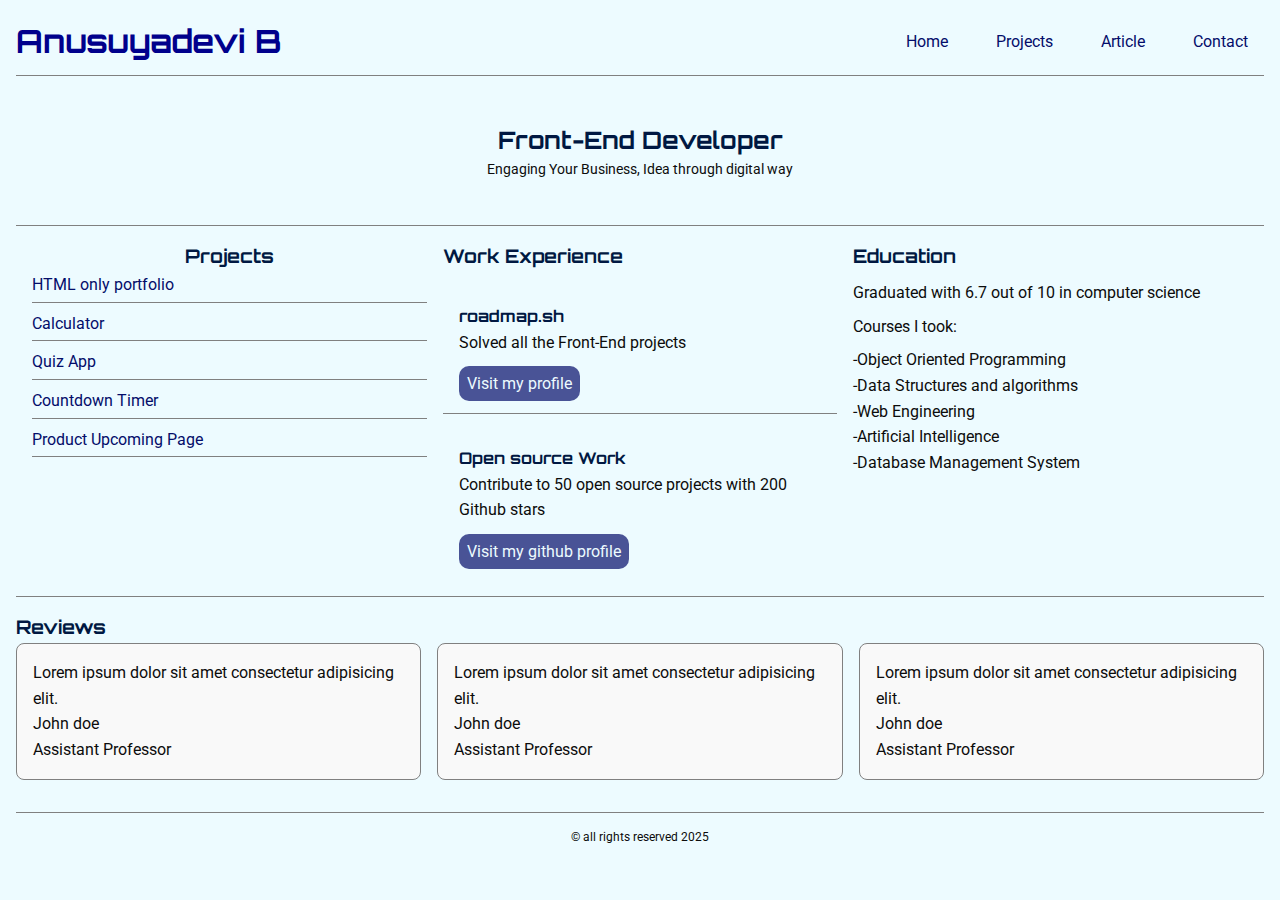
<file: index.html>
<!DOCTYPE html>
<html lang="en">
<head>
    <meta charset="UTF-8">
    <meta name="viewport" content="width=device-width, initial-scale=1.0">
    <title>Personal Portfolio</title>
    <link rel="stylesheet" href="style.css">
    <!-- SEO -->
     <meta name="description" content="creating simple portfolio with HTML only website with multiple webpages">
     <meta name="keywords" content="Basic HTML website, portfolio, website with multiple pages, Front-End projects, roadmap.sh">
     <meta name="author" content="Anusuyadevi">

    <!-- OG -->
     <meta property="og:title" content="Simple portfolio using HTML">
     <meta property="og:description" content="creating simple portfolio with HTML only website with multiple webpages">
     <meta property="og:url" content="https://roadmap.sh/u/anusuyadevib">
     <meta property="og:image" content="images/portfolio.jpg">
     <meta property="og:type" content="website">
    <link rel="preconnect" href="https://fonts.googleapis.com">
    <link rel="preconnect" href="https://fonts.gstatic.com" crossorigin>
    <link href="https://fonts.googleapis.com/css2?family=Orbitron:wght@400..900&family=Roboto:ital,wght@0,100..900;1,100..900&display=swap" rel="stylesheet">
</head>
<body>
    <header>
        <h1>Anusuyadevi B</h1>
        <nav>
            <ul class="nav_links">
                <li><a href="/index.html">Home</a></li>
                <li><a href="/projects.html">Projects</a></li>
                <li><a href="/articles.html">Article</a></li>
                <li><a href="/contact.html">Contact</a></li>
            </ul>
        </nav>
    </header>
    <main>
        <section class="hero">
            <h2>Front-End Developer</h2>
            <p>Engaging Your Business, Idea through digital way</p>
        </section>
        <section class="content">
            <section class="projects">
                <h3>Projects</h3>
                <ul>
                    <li><a href="#">HTML only portfolio</a></li>
                    <li><a href="#">Calculator</a></li>
                    <li><a href="#">Quiz App</a></li>
                    <li><a href="#">Countdown Timer</a></li>
                    <li class="product_list"><a href="#">Product Upcoming Page</a></li>
                </ul>   
            </section>
            <section class="work">
                <h3>Work Experience</h3>
                <article class="roadmap">
                    <h4>roadmap.sh</h4>
                    <p>Solved all the Front-End projects</p>
                    <a href="https://roadmap.sh/u/anusuyadevib">Visit my profile</a>
                </article>
                <article>
                    <h4>Open source Work</h4>
                    <p>Contribute to 50 open source projects with 200 Github stars</p>
                    <a href="https://github.com/anu-techie">Visit my github profile</a>
                </article>
            </section>
            <section class="education">
                <h3>Education</h3>
                <p>Graduated with 6.7 out of 10 in computer science</p>
                <p>Courses I took:</p>
                <ul>
                    <li>-Object Oriented Programming</li>
                    <li>-Data Structures and algorithms</li>
                    <li>-Web Engineering</li>
                    <li>-Artificial Intelligence</li>
                    <li>-Database Management System</li>
                </ul>
            </section>
        </section>
        <section class="review">
            <h3>Reviews</h3>
            <section class="review_section">
                <article>
                    <p>Lorem ipsum dolor sit amet consectetur adipisicing elit.</p>
                    <p>John doe</p>
                    <p>Assistant Professor</p>
                </article>
                <article>
                    <p>Lorem ipsum dolor sit amet consectetur adipisicing elit.</p>
                    <p>John doe</p>
                    <p>Assistant Professor</p>
                </article>
                <article>
                    <p>Lorem ipsum dolor sit amet consectetur adipisicing elit.</p>
                    <p>John doe</p>
                    <p>Assistant Professor</p>
                </article>
            </section>
        </section>
    </main>
    <footer>
        <p>&copy; all rights reserved 2025</p>
    </footer>
</body>
</html>
</file>
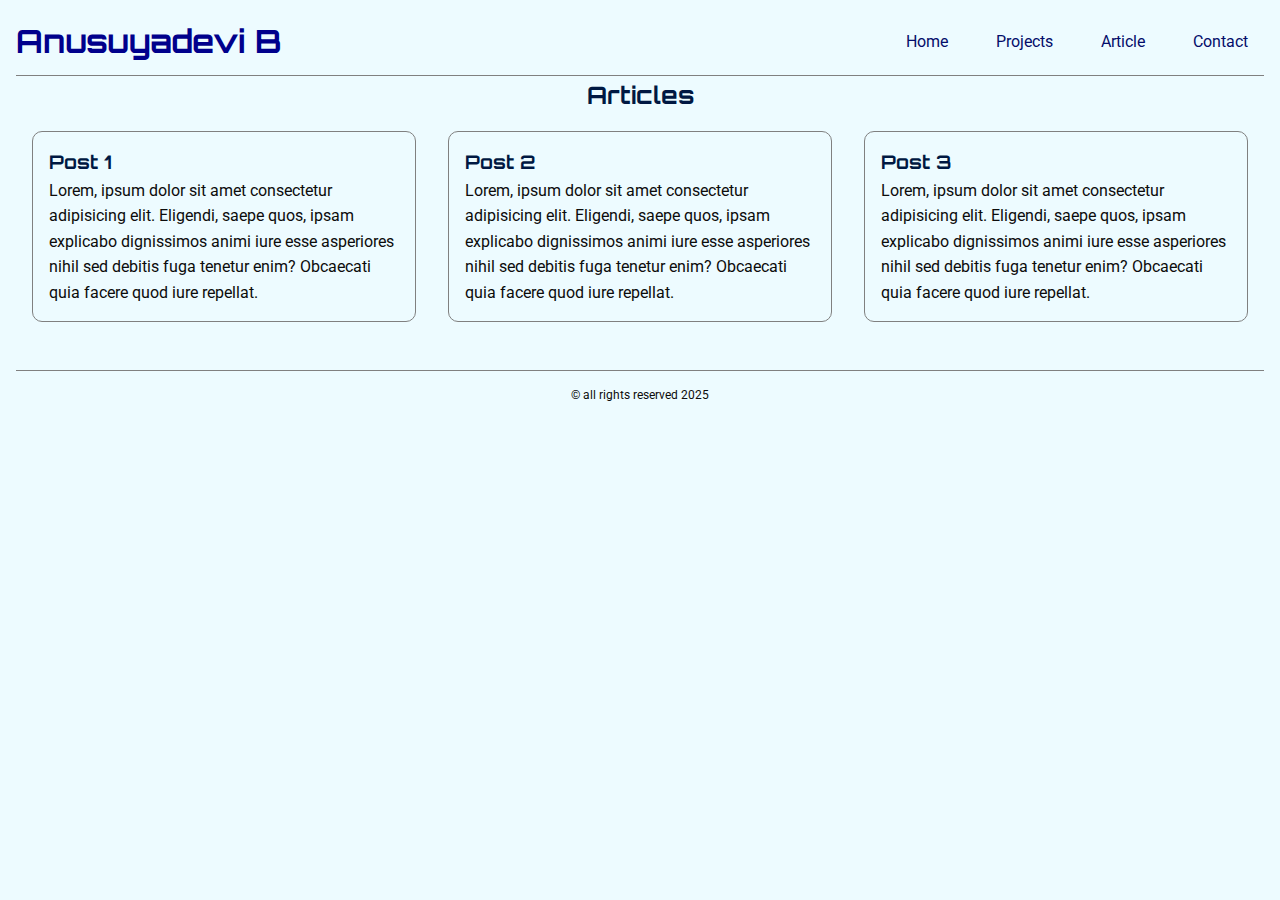
<file: articles.html>
<!DOCTYPE html>
<html lang="en">
<head>
    <meta charset="UTF-8">
    <meta name="viewport" content="width=device-width, initial-scale=1.0">
    <title>Articles</title>
    <link rel="stylesheet" href="style.css">
    <!-- SEO -->
     <meta name="description" content="creating simple portfolio with HTML only website with multiple webpages">
     <meta name="keywords" content="articles, latest articles, recent article, popular article ">
     <meta name="author" content="Anusuyadevi">
     <!-- OG -->
     <meta property="og:title" content="Simple portfolio using HTML">
     <meta property="og:description" content="Read Latest Article">
     <meta property="og:url" content="https://anu-techie.github.io/Basic-HTML-Website/">
     <meta property="og:image" content="images/portfolio.jpg">
     <meta property="og:type" content="website">
    <link rel="preconnect" href="https://fonts.googleapis.com">
    <link rel="preconnect" href="https://fonts.gstatic.com" crossorigin>
    <link href="https://fonts.googleapis.com/css2?family=Orbitron:wght@400..900&family=Roboto:ital,wght@0,100..900;1,100..900&display=swap" rel="stylesheet">
</head>
<body>
    <header>
        <h1>Anusuyadevi B</h1>
        <nav>
            <ul class="nav_links">
                <li><a href="/index.html">Home</a></li>
                <li><a href="/projects.html">Projects</a></li>
                <li><a href="/articles.html">Article</a></li>
                <li><a href="/contact.html">Contact</a></li>
            </ul>
        </nav>
    </header>
    <main>
        <section class="articlepage">
        <h2>Articles</h2>
        <section>
            <article>
                <h3>Post 1</h3>
                <p>Lorem, ipsum dolor sit amet consectetur adipisicing elit. Eligendi, saepe quos, ipsam explicabo dignissimos animi iure esse asperiores nihil sed debitis fuga tenetur enim? Obcaecati quia facere quod iure repellat.</p>
            </article>
            <article>
                <h3>Post 2</h3>
                <p>Lorem, ipsum dolor sit amet consectetur adipisicing elit. Eligendi, saepe quos, ipsam explicabo dignissimos animi iure esse asperiores nihil sed debitis fuga tenetur enim? Obcaecati quia facere quod iure repellat.</p>
            </article>
            <article>
                <h3>Post 3</h3>
                <p>Lorem, ipsum dolor sit amet consectetur adipisicing elit. Eligendi, saepe quos, ipsam explicabo dignissimos animi iure esse asperiores nihil sed debitis fuga tenetur enim? Obcaecati quia facere quod iure repellat.</p>
            </article>
        </section>
        </section>
    </main>
    <footer>
        <p>&copy; all rights reserved 2025</p>
    </footer>
</body>
</html>
</file>
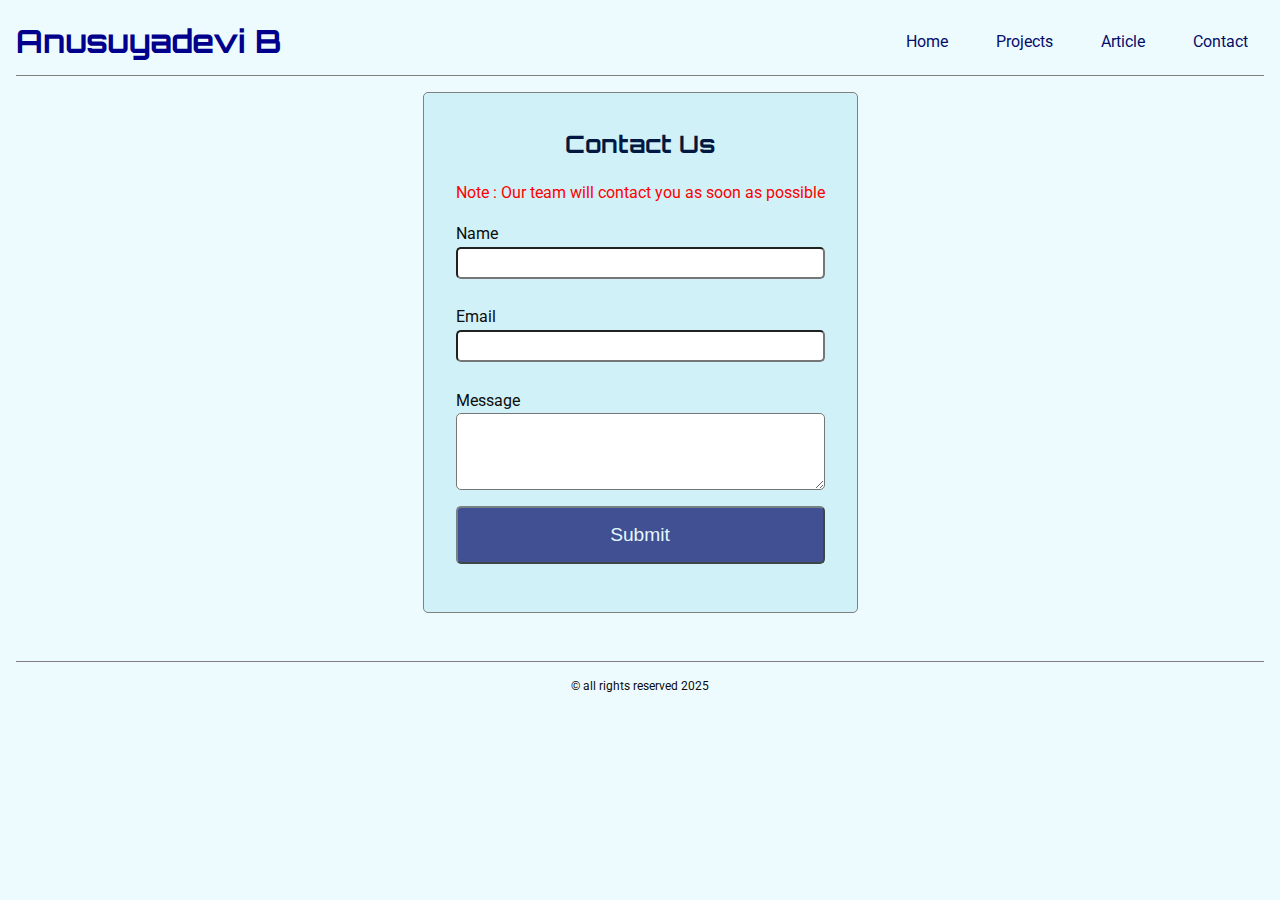
<file: contact.html>
<!DOCTYPE html>
<html lang="en">
<head>
    <meta charset="UTF-8">
    <meta name="viewport" content="width=device-width, initial-scale=1.0">
    <title>Contact</title>
    <link rel="stylesheet" href="style.css">
    <!-- SEO -->
     <meta name="description" content="contact us through contact page, collaboration">
     <meta name="keywords" content="contact us, inquiry, message, freelancer, work with">
     <meta name="author" content="Anusuyadevi">
     <!-- OG -->
     <meta property="og:title" content="Contact us">
     <meta property="og:description" content="contact us to take your business to next level">
     <meta property="og:url" content="https://roadmap.sh/u/anusuyadevib">
     <meta property="og:image" content="images/portfolio.jpg">
     <meta property="og:type" content="website">
    <link rel="preconnect" href="https://fonts.googleapis.com">
    <link rel="preconnect" href="https://fonts.gstatic.com" crossorigin>
    <link href="https://fonts.googleapis.com/css2?family=Orbitron:wght@400..900&family=Roboto:ital,wght@0,100..900;1,100..900&display=swap" rel="stylesheet">
</head>
<body>
    <header>
        <h1>Anusuyadevi B</h1>
        <nav>
            <ul class="nav_links">
                <li><a href="/index.html">Home</a></li>
                <li><a href="/projects.html">Projects</a></li>
                <li><a href="/articles.html">Article</a></li>
                <li><a href="/contact.html">Contact</a></li>
            </ul>
        </nav>
    </header>
    <main>
        <section class="contactpage">
        <section>
            <h2>Contact Us</h2>
            <p>Note : Our team will contact you as soon as possible</p>
            <form>
                <label for="name">Name</label>
                <input type="text" name="name" id="name" required><br>
                <label for="email">Email</label>
                <input type="email" name="email" id="email" required><br>
                <label for="message">Message</label>
                <textarea name="message" id="message" rows="5"></textarea>
            </form>
            <button type="submit" class="submitbtn">Submit</button>
        </section>
        </section>
    </main>
    <footer>
        <p>&copy; all rights reserved 2025</p>
    </footer>    
</body>
</html>
</file>
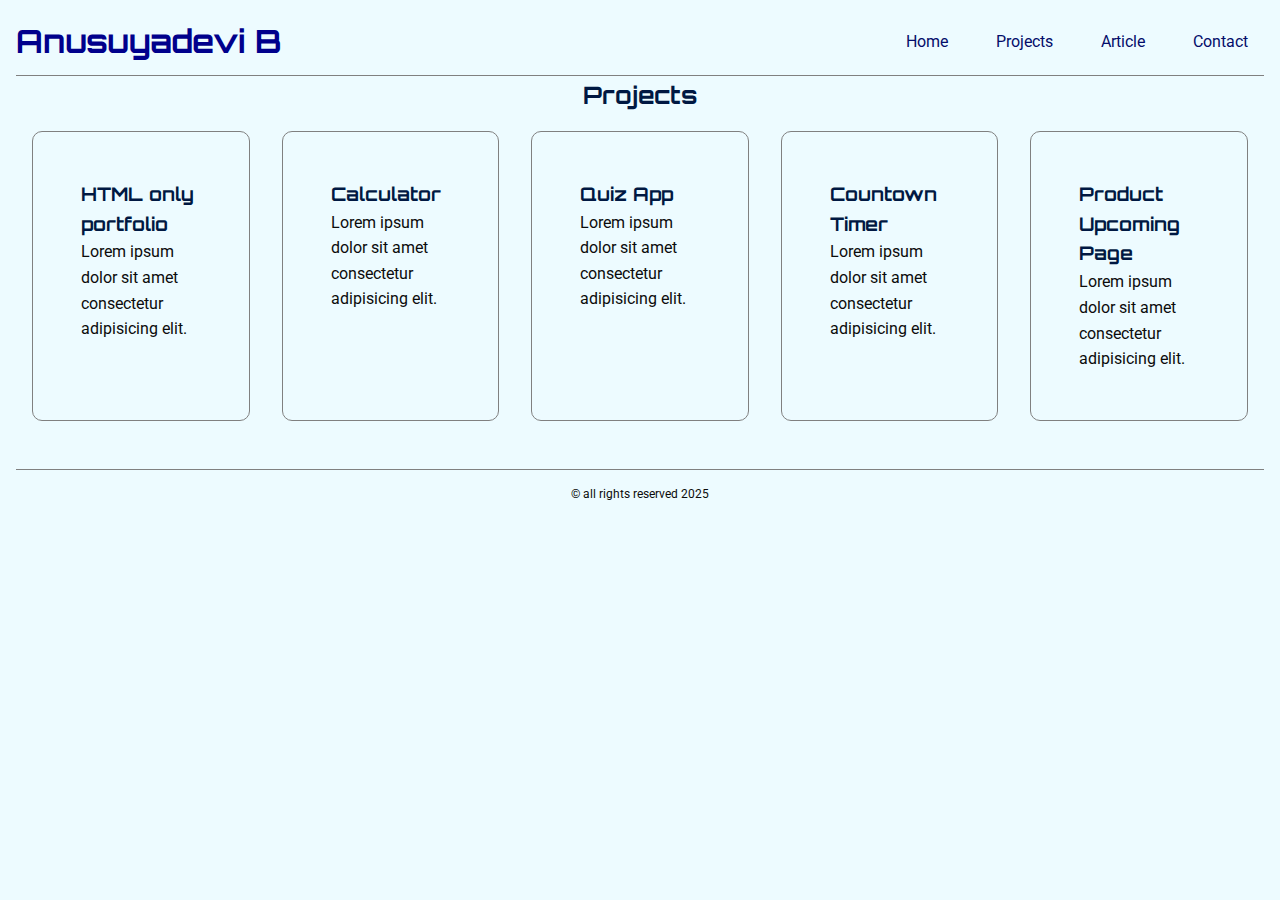
<file: projects.html>
<!DOCTYPE html>
<html lang="en">
<head>
    <meta charset="UTF-8">
    <meta name="viewport" content="width=device-width, initial-scale=1.0">
    <title>Projects</title>
    <link rel="stylesheet" href="style.css">
    <!-- SEO -->
     <meta name="description" content="View my Projects, build website and web application, roadmap projects">
     <meta name="keywords" content="projects, apps, website, webapplications, roadmap.sh, Front-End projects">
     <meta name="author" content="Anusuyadevi">
     <!-- OG -->
     <meta property="og:title" content="Simple portfolio using HTML">
     <meta property="og:description" content="View our latest projects built using modern Html and web technologies">
     <meta property="og:url" content="https://anu-techie.github.io/Basic-HTML-Website/">
     <meta property="og:image" content="images/portfolio.jpg">
     <meta property="og:type" content="website">
    <link rel="preconnect" href="https://fonts.googleapis.com">
    <link rel="preconnect" href="https://fonts.gstatic.com" crossorigin>
    <link href="https://fonts.googleapis.com/css2?family=Orbitron:wght@400..900&family=Roboto:ital,wght@0,100..900;1,100..900&display=swap" rel="stylesheet">     
</head>
<body>
    <header>
        <h1>Anusuyadevi B</h1>
        <nav>
            <ul class="nav_links">
                <li><a href="/index.html">Home</a></li>
                <li><a href="/projects.html">Projects</a></li>
                <li><a href="/articles.html">Article</a></li>
                <li><a href="/contact.html">Contact</a></li>
            </ul>
        </nav>
    </header>
    <main>
        <section class="projectspage">
            <h2>Projects</h2>
            <ul>
                <li>
                    <h3>HTML only portfolio</h3>
                    <p>Lorem ipsum dolor sit amet consectetur adipisicing elit.</p>
                </li>
                <li>
                    <h3>Calculator</h3>
                    <p>Lorem ipsum dolor sit amet consectetur adipisicing elit.</p>
                </li>
                <li>
                    <h3>Quiz App</h3>            
                    <p>Lorem ipsum dolor sit amet consectetur adipisicing elit.</p>
                </li>
                <li>
                    <h3>Countown Timer</h3>
                    <p>Lorem ipsum dolor sit amet consectetur adipisicing elit.</p>
                </li>
                <li>
                    <h3>Product Upcoming Page</h3>
                    <p>Lorem ipsum dolor sit amet consectetur adipisicing elit.</p>
                </li>
            </ul>
        </section>
    </main>
    <footer>
        <p>&copy; all rights reserved 2025</p>
    </footer>
</body>
</html>
</file>
<file: style.css>
/* ========== VARIABLES ========== */
:root {
  --bg-color: #edfbff;
  --heading-color: #001842;
  --logo-color: #00008c;
  --text-color: #0c0c0c;
  --accent-color: #2c43b8;
  --accent-active-color: #445bc1;
  --accent-hover-color: #040d6a;
  --border-color: #808080;

  --font-heading: 'Orbitron', sans-serif;
  --font-text: 'Roboto', sans-serif;
}

/* ========== RESET & GLOBAL ========== */
* {
  margin: 0;
  padding: 0;
  box-sizing: border-box;
}

body {
  font-family: var(--font-text);
  background-color: var(--bg-color);
  color: var(--text-color);
  line-height: 1.6;
  padding: 1rem;
  height: 100vh;
  width: 100%;
  display: flex;
  flex-direction: column;
}

/* ========== TYPOGRAPHY ========== */
h1, h2, h3, h4 {
  font-family: var(--font-heading);
  color: var(--heading-color);
}

h1 {
  color: var(--logo-color);
}

a {
  text-decoration: none;
  color: var(--accent-hover-color);

}

ul {
  list-style: none;
}

/* ========== HEADER ========== */
header {
  display: flex;
  justify-content: space-between;
  align-items: center;
  border-bottom: 1px solid var(--border-color);
  padding-bottom: 0.5rem;
}

header h1, nav {
  flex-basis: 50%;
}

.nav_links {
  display: flex;
  justify-content: flex-end;
  gap: 1rem;
}

.nav_links li {
  display: flex;
  align-items: center;
  height: 50px;
}

.nav_links li a {
  display: flex;
  align-items: center;
  justify-content: center;
  padding: 0 1rem;
  height: 100%;
  width: 100%;
  transition: background-color 0.3s ease;

}

.nav_links li a:hover {
  background-color: var(--accent-hover-color);
  color: var(--bg-color);
}

/* ========== HERO ========== */
.hero {
  height: 150px;
  display: flex;
  flex-direction: column;
  justify-content: center;
  align-items: center;
  border-bottom: 1px solid var(--border-color);
  text-align: center;
}

.hero p {
  font-size: 0.85rem;
}

/* ========== MAIN CONTENT ========== */
.content {
  display: flex;
  justify-content: space-between;
  border-bottom: 1px solid var(--border-color);
  flex-wrap: wrap;
  gap: 1rem;
  padding: 1rem;
}

/* Projects */
.projects {
  flex: 1;
}
.projects h3{
    text-align: center;
}
.projects ul {
  display: flex;
  flex-direction: column;
  gap: 0.5rem;
}

.projects ul li {
  border-bottom: 1px solid var(--border-color);
  padding-bottom: 0.25rem;
}

/* Work Experience */
.work {
  flex: 1;
  display: flex;
  flex-direction: column;
  gap: 1rem;
}

.roadmap {
  border-bottom: 1px solid var(--border-color);
  padding-bottom: 1rem;
}
.work article{
  padding: 1rem;
}
.work article p{
  margin-bottom: 1rem;
}
.work article > a{
    background-color: var(--accent-hover-color);
    color: var(--bg-color);
    width: max-content;
    padding: 0.5rem;
    border-radius: 10px;
    opacity: 0.7;
    transition: 0.3s;
}
.work article>a:hover{
    opacity: 1;
}

/* Education */
.education {
  flex: 1;
  display: flex;
  flex-direction: column;
  gap: 0.5rem;
}

/* Review Section */
.review {
  padding-top: 1rem;
}

.review_section {
  display: flex;
  flex-wrap: wrap;
  justify-content: space-between;
  gap: 1rem;
}

.review_section article {
  flex: 1 1 30%;
  border: 1px solid var(--border-color);
  border-radius: 8px;
  padding: 1rem;
  background-color: #f9f9f9;
}

/* ========== FOOTER ========== */
footer {
  display: flex;
  justify-content: center;
  align-items: center;
  height: 50px;
  border-top: 1px solid var(--border-color);
  margin-top: 2rem;
}

footer p {
  font-size: 0.75rem;
  color: var(--text-color);
}

/* ========== RESPONSIVE DESIGN ========== */
@media (max-width: 768px) {
  header {
    flex-direction: column;
    text-align: center;
  }

  .nav_links {
    flex-direction: row;
    align-items: center;
  }

  .nav_links li {
    width: 100%;
  }

  .content {
    flex-direction: column;
    gap: 2rem;
  }

  .projects ul {
    width: 100%;
    background-color: #d0f1f7;
    text-align: center;
    padding: 1rem;
  }

  .work article {
    background-color: #d0f1f7;
  }

  .work article > a{
    width: 100vw;
    text-align: center;
  }

  .education h3, .work h3 {
    text-align: center;
  }

  .review_section {
    flex-direction: column;
    align-items: center;
  }

  .review_section article {
    width: 90%;
  }
  /* ------------Articles Page-----------*/
  .articlepage{
    flex-direction: column;
  }
}


/* -----------Articles--------------- */
.articlepage{
    display: flex;
    flex-direction: column;
    justify-content: space-around;
    flex-wrap: wrap;
}
.articlepage section{
    display: flex;
    flex-wrap: wrap;
}
.articlepage h2{
    text-align: center;
}
.articlepage section>article{
    border: solid 1px var(--border-color);
    border-radius: 10px;
    margin: 1rem;
    padding: 1rem;
    flex: 1;
}

/* -----------Project page--------------- */
.projectspage{
    display: flex;
    flex-direction: column;
    align-items: center;
}
.projectspage ul{
    display: flex;
    justify-content: flex-start;
    flex-wrap: wrap;
}
.projectspage ul>li{
    border: solid 1px var(--border-color);
    border-radius: 10px;
    margin: 1rem;
    padding: 3rem;
    flex: 1;
}
.projectspage ul>li:hover{
    background-color: #d0f1f7;
    transition: 0.5s ease-in-out;
}


/* ------------Contact Page ---------------*/
.contactpage{
    display: flex;
    flex-direction: column;
    align-items: center;
    justify-content: center;
}
.contactpage section{
    display: flex;
    flex-direction: column;
    border: solid 1px var(--border-color);
    padding: 2rem;
    border-radius: 5px;
    margin: 1rem;
    background-color: #d0f1f7;
}
.contactpage section h2{
    text-align: center;
}
form{
    display: flex;  
    flex-direction: column;
}

form>input{
    height: 2rem;
    border-radius: 5px;
}
form>textarea{
    border-radius: 5px;
}
.submitbtn{
    width: 100%;
    background-color: var(--accent-hover-color);
    color: var(--bg-color);
    border-radius: 5px;
    padding: 1rem;
    margin: 1rem 0;
    font-size: 1.2rem;
    opacity: 0.7;
}

.submitbtn:hover{
    opacity: 1;
}

.contactpage section p{
    color: red;
    margin: 1rem 0;
}
</file>
